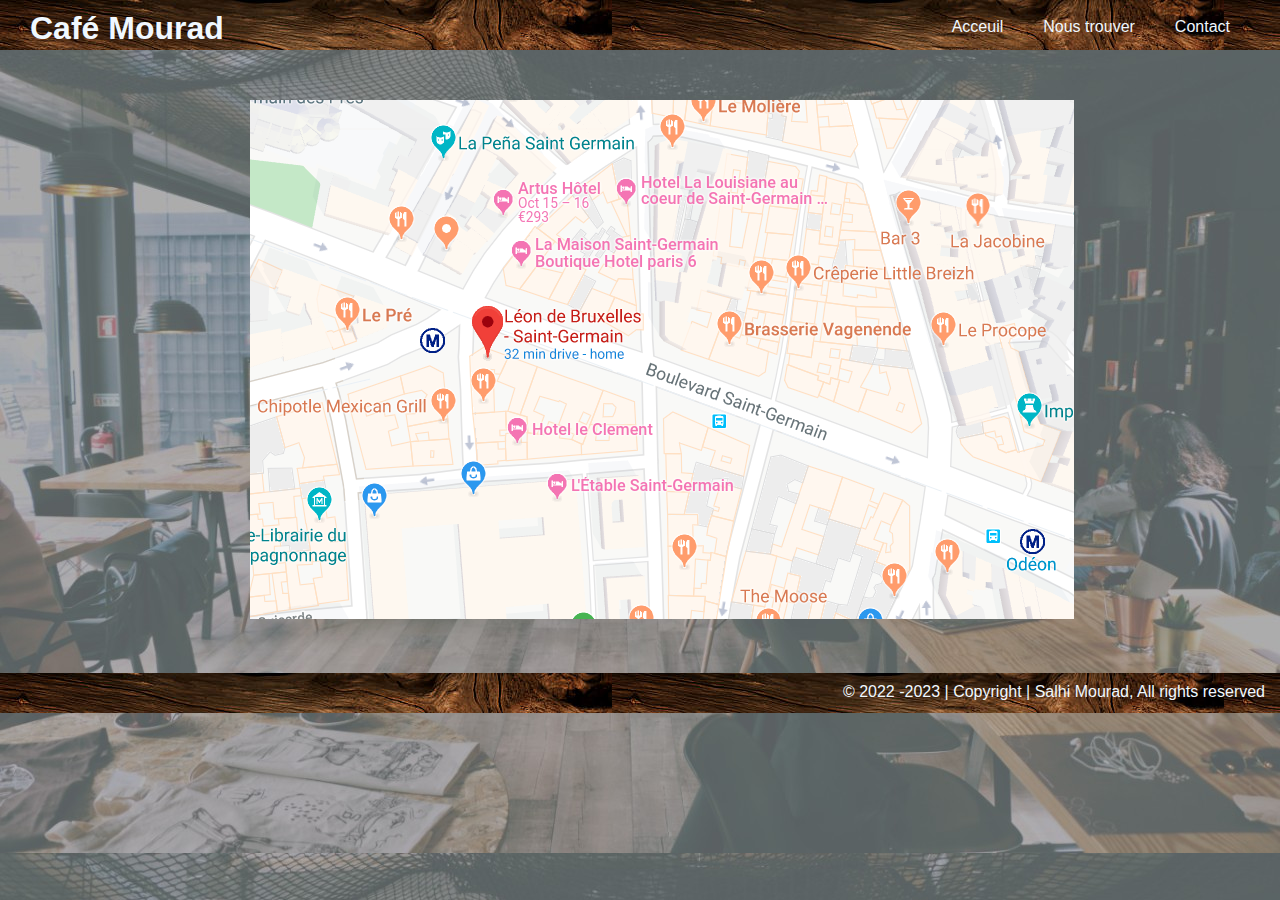
<file: coffee/where.html>
<!DOCTYPE html>
<html lang="en">
<head>
    <meta charset="UTF-8">
    <meta name="viewport" content="width=device-width, initial-scale=1.0">
    <title>where are we !</title>
    <link rel="stylesheet" href="style_where.css">
    
</head>
<body class="img">
    <header>
        <nav>
      <h1><a href="index.html">Café Mourad</a></h1>
      <ul>
        <li><a href="index.html" >Acceuil</a></li>
        <li><a href="where.html" target="_blank">Nous trouver</a></li>
        <li><a href="contact.html" target="_blank">Contact</a></li>
      </ul>
    </nav>
    </header> 
  <img src="images/cafe2.png"> 
  <footer> 
    <p>© 2022 -2023 | Copyright | Salhi Mourad, All rights reserved </p>
  </footer>
</body>
</html>
</file>
<file: coffee/style_where.css>
*{
    margin : 0;
    padding : 0;
    box-sizing : border-box;
    font-family:'Gill Sans', 'Gill Sans MT', Calibri, 'Trebuchet MS', sans-serif
    
}

nav {
    display: flex ;
    height: 50px;
    justify-content: space-between;
}

header { 
    background-color: brown;
    padding-left: 20px;
    background-image: url(images/bois.jpg); 
 } 
 
 
ul {
    padding-top: 8px;
    list-style: none;
    text-align: end;
    padding-right: 40px;
    
    
}

li { 
    float: left;
    margin-left: 20px ;
}

a{
    text-decoration: none;
    padding : 10px ; 
    float: left ; 
    color: aliceblue;
       
}
a:hover { 
    background-color: #1F1209 ;
}

img {
    margin-top: 50px;
    margin-bottom: 50px;
    margin-left: 250px;
    background-size: cover;
}

.img { 
    background-image: url(images/cafe1.jpg);
    background-size: cover;
    width: 100% ; 
    height: 600px ;
   }
  
   footer{
    background-image: url(images/bois.jpg);
    height: 40px;
   
}

   footer p {
    color: aliceblue;
    float: right;
    margin-right: 15px;
    margin-top: 10px;
}
</file>
